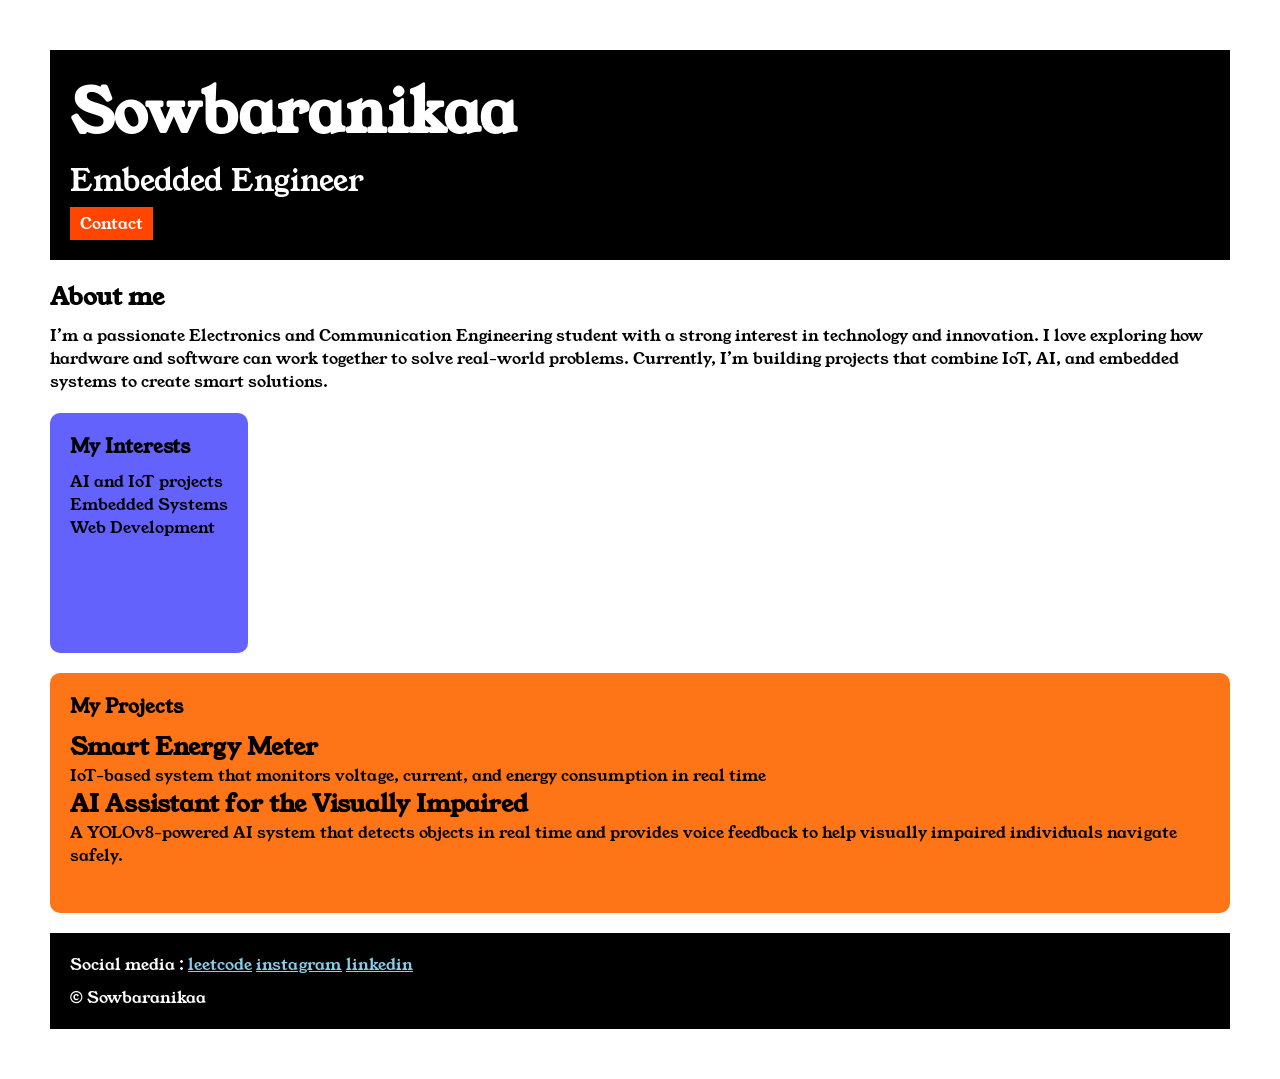
<file: index.html>
<!DOCTYPE html>
<html>
<head>
    <title>Portfolio</title>
    <link rel="stylesheet" href="style.css">
    <link rel="preconnect" href="https://fonts.googleapis.com">
<link rel="preconnect" href="https://fonts.gstatic.com" crossorigin>
<link href="https://fonts.googleapis.com/css2?family=Epunda+Slab:ital,wght@0,300..900;1,300..900&family=Young+Serif&display=swap" rel="stylesheet">
</head>
<body>
    <div class="container">
    <div class="section-one">
    <h1 class="section-one__name">Sowbaranikaa</h1>
    <p class="section-one__role">Embedded Engineer</p>
    <a class="section-one__contact" href="contact.html">Contact</a>
    </div>

    <div class="section-two">
    <h2 class="section-two__title">About me</h1>
        <p class="section-two__desc">I’m a passionate Electronics and Communication Engineering student with a strong interest in technology and
            innovation.
            I love exploring how hardware and software can work together to solve real-world problems.
            Currently, I’m building projects that combine IoT, AI, and embedded systems to create smart solutions.</p>
        </div>

    <div class="section-three">
        <h3 class="section-three__title">My Interests</h3>
        <ul class="section-two__desc">
            <li>AI and IoT projects</li>
            <li>Embedded Systems</li>
            <li>Web Development</li>
        </ul>
    </div>

    <div class="section-four">
        <h3 class="section-three__title">My Projects</h3>
        <ul class="section-two__desc">
            <h2>
                <li>Smart Energy Meter</li>
            </h2>
            <p>IoT-based system that monitors voltage, current, and energy consumption in real time</p>
            <h2>
                <li>AI Assistant for the Visually Impaired</li>
            </h2>
            <p>A YOLOv8-powered AI system that detects objects in real time and provides voice feedback to help visually
                impaired individuals navigate safely.</p>
        </ul>
    </div>

    <div class="section-five">
        <p class="section-five__title">Social media :
            <a href="https://leetcode.com/">leetcode</a>
            <a href="https://www.instagram.com/">instagram</a>
            <a href="https://www.linkedin.com/feed/">linkedin</a>
        </p>
        <p class="section-five__desc">&copy Sowbaranikaa</p>
    </div>
    </div>
</body>
</html>
</file>
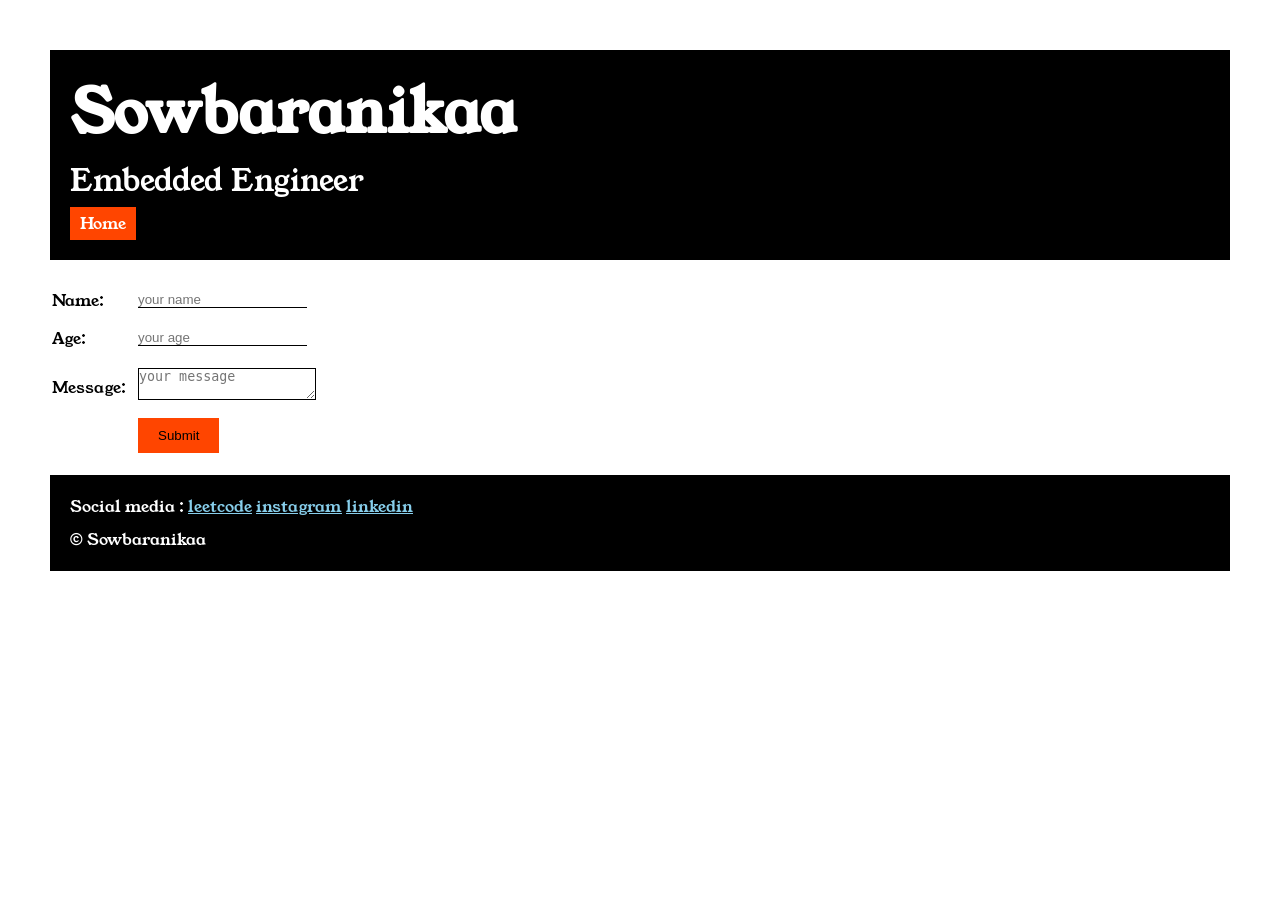
<file: contact.html>
<!DOCTYPE html>
<html lang="en">

<head>
    <title>Contact</title>
    <meta charset="UTF-8">
    <meta name="viewport" content="width=device-width, initial-scale=1">
    <link rel="stylesheet" href="style.css">
    <link rel="preconnect" href="https://fonts.googleapis.com">
    <link rel="preconnect" href="https://fonts.gstatic.com" crossorigin>
    <link href="https://fonts.googleapis.com/css2?family=Epunda+Slab:ital,wght@0,300..900;1,300..900&family=Young+Serif&display=swap" rel="stylesheet">

</head>

<body>
    <div class="container">
        <div class="section-one">
            <h1 class="section-one__name">Sowbaranikaa</h1>
            <p class="section-one__role">Embedded Engineer</p>
            <a class="section-one__contact" href="index.html">Home</a>
        </div>
        <form class="form-section">
            <table>
                <tr>
                    <td>Name:</td>
                    <td>
                        <input type="text" placeholder="your name" class="form-section__input">
                    </td>
                </tr>
                <tr>
                    <td>Age:</td>
                    <td>
                        <input type="number" placeholder="your age" class="form-section__input">
                    </td>
                </tr>
                <tr>
                    <td>Message:</td>
                    <td>
                        <textarea row="4" cols="20" placeholder="your message" class="form-section__textarea"></textarea>
                    </td>
                </tr>
                <tr>
                    <td></td>
                        <td>
                            <input type="submit" class="form-section__submit">
                        </td>
                </tr>
            </table>
        </form>
        <div class="section-five">
            <p class="section-five__title">Social media :
                <a href="https://leetcode.com/">leetcode</a>
                <a href="https://www.instagram.com/">instagram</a>
                <a href="https://www.linkedin.com/feed/">linkedin</a>
            </p>
            <p class="section-five__desc">&copy Sowbaranikaa</p>
        </div>
    </div>
</body>

</html>

</html>

</html>
</file>
<file: style.css>
*{
    padding:0;
    margin:0;

}
body{
    font-family: "Young Serif", serif;
    font-weight: 400;
    font-style: normal;
}
.container{
    padding:50px;
}
.section-one{
    background-color: black;
    color:white;
    padding:20px;
}
.section-one__contact{
    background-color: orangered;
    color: white;
    text-decoration: none;
    padding-left: 10px;
    padding-right: 10px;
    padding-top:5px;
    padding-bottom:5px;
    display:inline-block;
    margin-top:5px;
}
.section-one__name{
    font-size:60px;
}
.section-one__role{
    font-size:30px;
    margin-top:5px;
}
.section-two,.section-three,.section-four,.section-five{
    margin-top:20px;
}
.section-two__desc,.section-three__desc,.section-four__desc,.section-five__desc{
    margin-top:10px;
}
.section-five{
    background-color: black;
    color:white;
    padding:20px;
}
.section-five__title a{
    color:skyblue;
}
.section-three li,.section-four li{
    list-style:none;
}
.section-three{
    background-color:#6462FD;
    color:black;
    height:200px;
    display:inline-block;
    padding:20px;
    border-radius:10px;
    vertical-align:top:
}
.section-four{
    background-color:#fe7517;
    color:black;
    height:200px;
    display:inline-block;
    padding:20px;
    border-radius:10px;
    vertical-align:top;             
}
.form-section{
    margin-top:20px;
}
.form-section__input,.form-section__textarea{
    margin:10px;
    border:none;
}  
.form-section__input{
    border-bottom: solid 1px black;;
}  
.form-section__textarea{
    border:solid 1px black;
}
.form-section__submit{
    padding-left:20px;
    padding-right: 20px;
    padding-top:10px;
    padding-bottom: 10px;
    background-color: orangered;
    color:black;
    border:none;
    margin-left:10px;
}
</file>
